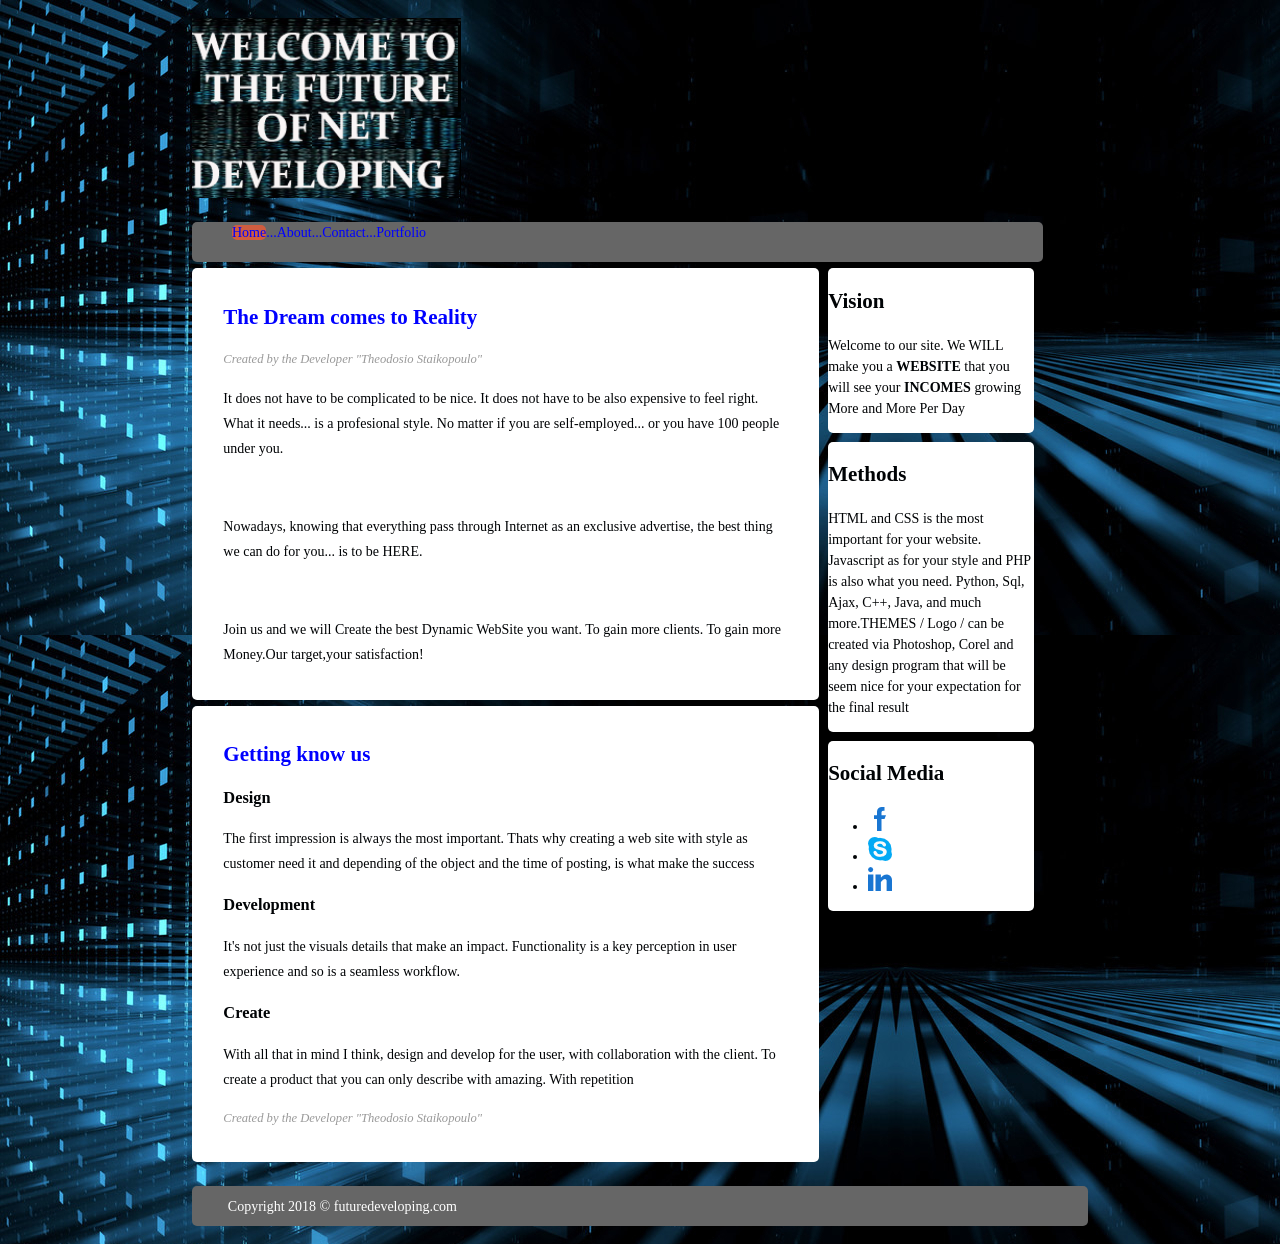
<file: index.html>
<!DOCTYPE html>
<html lang="en">
<head>
<title>MyPortfolio</title>
<meta charset="utf8" />
<link rel="stylesheet" href="style.css" type="text/css"/>
<meta name="viewport" content="width=device-width, initial-scale=1">
</head>
<body class="body">

<header class="mainHeader">
<img src="images/LOGO2.png">

<nav><ul>
<li class="active"><a href="index.html">Home</a></li>
    <li><a href="about.html"> ...About</a></li>
    <li><a href="contact.html">...Contact</a></li>
<li><a href="portfolio.html"> ...Portfolio</a></li>
</ul></nav>
</header>

<div class="mainContent">
<div class="content">
<article class="topContent">
<header>
<h2><a href="#" title="first post"> The Dream comes to Reality</a></h2>
</header>

<footer>
<p class="post-info">Created by the Developer "Theodosio Staikopoulo"</p>
</footer>

<content>
<p>It does not have to be complicated to be nice. It does not have to be also expensive to feel right. What it needs... is a profesional style. No matter if you are self-employed... or you have 100 people under you.</p>
<br>
<p>Nowadays, knowing that everything pass through Internet as an exclusive advertise, the best thing we can do for you... is to be HERE.</p>
<br>
<p>Join us and we will Create the best Dynamic WebSite you want. To gain more clients.  To gain more Money.Our target,your satisfaction!</p>

</content>
</article>

<article class="bottomContent">
<header>
<h2><a href="#" title="Second post"> Getting know us</a></h2>
</header>



<content>
<h3>Design</h3>
<p> The first impression is always the most important. Thats why creating a web site with style as customer need it and depending of the object and the time of posting, is what make the success</p>
<h3>Development</h3>
<p>It's not just the visuals details that make an impact. Functionality is a key perception in user experience and so is a seamless workflow.</p>
<h3>Create</h3>
<p>With all that in mind I think, design and develop for the user, with collaboration with the client. To create a product that you can only describe with amazing. With repetition</p>

<footer>
<p class="post-info">Created by the Developer "Theodosio Staikopoulo"</p>
</footer>


</content>

</article>
</div>
</div>

<aside class="top-sidebar">
<article>
<h2>Vision</h2>
<p>Welcome to our site. We WILL make you a <strong>WEBSITE</strong> that you will see your <strong>INCOMES</strong> growing More and More Per Day</p>
</article>
 </aside>
 
 <aside class="middle-sidebar">
<article>
<h2>Methods</h2>
<p>HTML and CSS is  the most important for your website. Javascript as for your style and PHP is also what you need. Python, Sql, Ajax, C++, Java, and much more.THEMES / Logo / can be created via Photoshop, Corel and any design program that will be seem nice for your expectation for the final result
</article>
 </aside>
 
 <aside class="bottom-sidebar">
<article>
<h2>Social Media</h2>
<ul>
        <li><a href="https://www.facebook.com/pg/T.Staikopoulos/posts/?ref=page_internal" class="facebook" title="Facebook" target="_blank"><img src="images/facebook.png"</a></li>
		<li><a href="skype:theodosis.staikopoulos?add" class="skype" title="Skype" target="_blank"><img src="images/skype.png"</a></li>
        <li><a href="https://www.linkedin.com/in/theodosis-staikopoulos-0b702491/" class="linkedin" title="LinkedIn" target="_blank"><img src="images/linkedin.png"</a></li>
        
      </ul>
</article>
 </aside>
 
 
 <footer class="mainFooter">
<p>Copyright 2018 &copy; futuredeveloping.com  </p>
 </footer>

 </body>
</html>
</file>
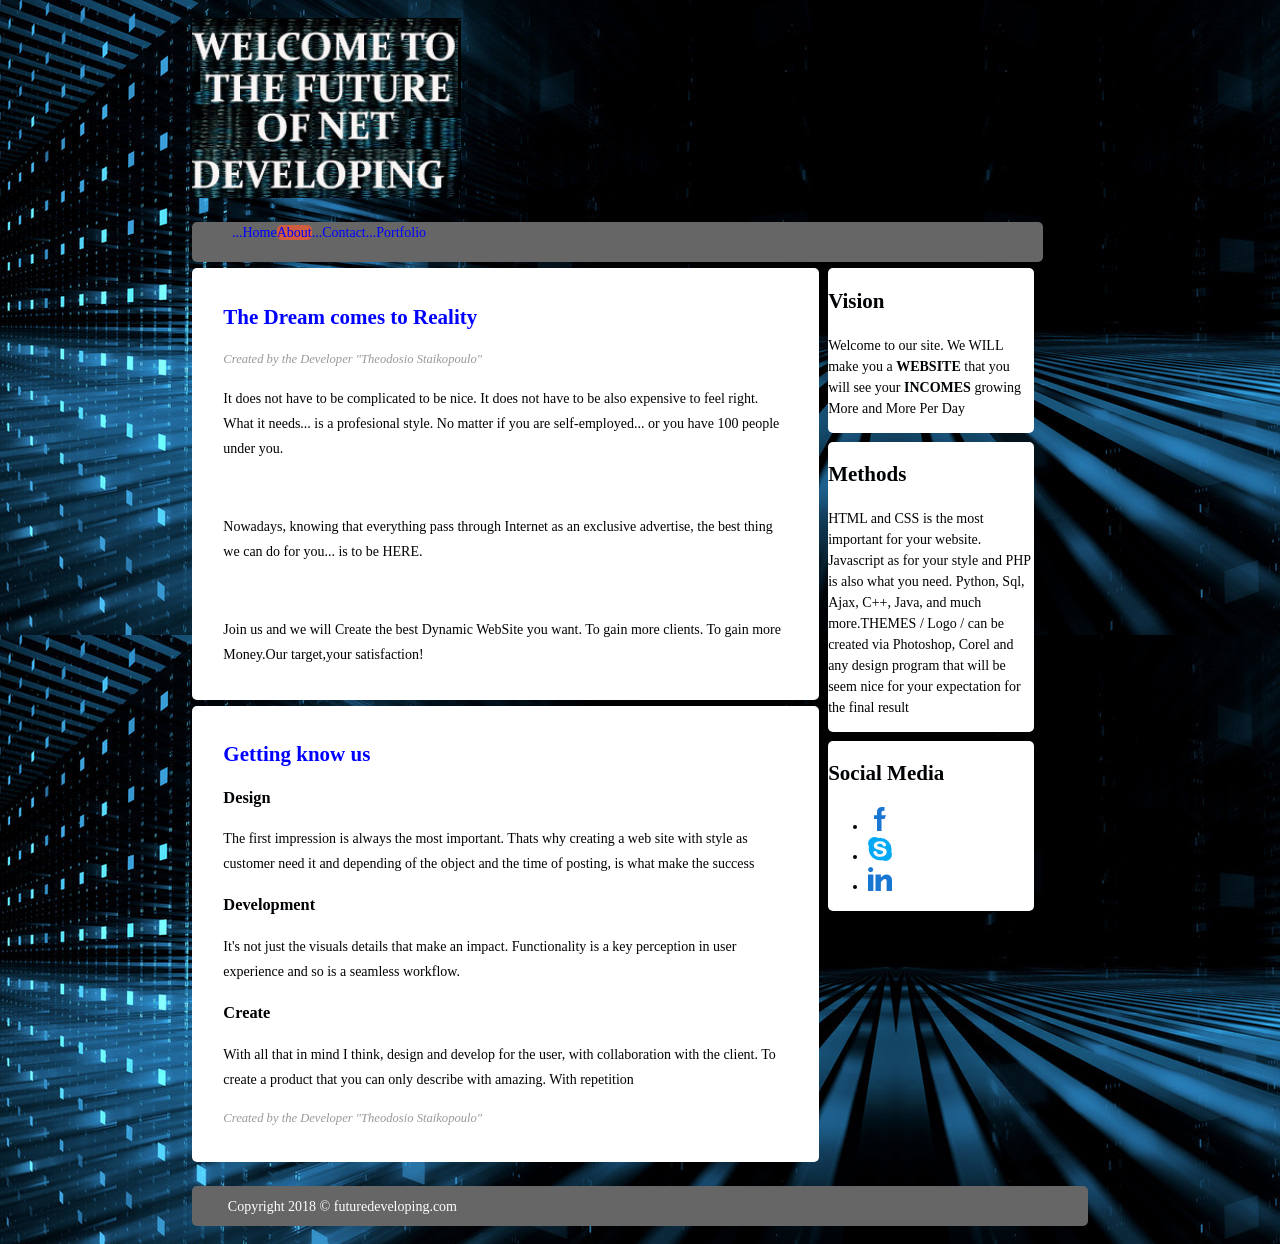
<file: about.html>
<!DOCTYPE html>
<html lang="en">
<head>
<title>MyPortfolio</title>
<meta charset="utf8" />
<link rel="stylesheet" href="style.css" type="text/css"/>
<meta name="viewport" content="width=device-width, initial-scale=1">
</head>
<body class="body">

<header class="mainHeader">
<img src="images/LOGO2.png">

<nav><ul>
      <li><a href="index.html"> ...Home</a></li>
	 <li class="active"><a href="about.html">About</a></li>
    <li><a href="contact.html">...Contact</a></li>
<li><a href="portfolio.html"> ...Portfolio</a></li>
</ul></nav>
</header>

<div class="mainContent">
<div class="content">
<article class="topContent">
<header>
<h2><a href="#" title="first post"> The Dream comes to Reality</a></h2>
</header>

<footer>
<p class="post-info">Created by the Developer "Theodosio Staikopoulo"</p>
</footer>

<content>
<p>It does not have to be complicated to be nice. It does not have to be also expensive to feel right. What it needs... is a profesional style. No matter if you are self-employed... or you have 100 people under you.</p>
<br>
<p>Nowadays, knowing that everything pass through Internet as an exclusive advertise, the best thing we can do for you... is to be HERE.</p>
<br>
<p>Join us and we will Create the best Dynamic WebSite you want. To gain more clients.  To gain more Money.Our target,your satisfaction!</p>

</content>
</article>

<article class="bottomContent">
<header>
<h2><a href="#" title="Second post"> Getting know us</a></h2>
</header>



<content>
<h3>Design</h3>
<p> The first impression is always the most important. Thats why creating a web site with style as customer need it and depending of the object and the time of posting, is what make the success</p>
<h3>Development</h3>
<p>It's not just the visuals details that make an impact. Functionality is a key perception in user experience and so is a seamless workflow.</p>
<h3>Create</h3>
<p>With all that in mind I think, design and develop for the user, with collaboration with the client. To create a product that you can only describe with amazing. With repetition</p>

<footer>
<p class="post-info">Created by the Developer "Theodosio Staikopoulo"</p>
</footer>


</content>

</article>
</div>
</div>

<aside class="top-sidebar">
<article>
<h2>Vision</h2>
<p>Welcome to our site. We WILL make you a <strong>WEBSITE</strong> that you will see your <strong>INCOMES</strong> growing More and More Per Day</p>
</article>
 </aside>
 
 <aside class="middle-sidebar">
<article>
<h2>Methods</h2>
<p>HTML and CSS is  the most important for your website. Javascript as for your style and PHP is also what you need. Python, Sql, Ajax, C++, Java, and much more.THEMES / Logo / can be created via Photoshop, Corel and any design program that will be seem nice for your expectation for the final result
</article>
 </aside>
 
 <aside class="bottom-sidebar">
<article>
<h2>Social Media</h2>
<ul>
        <li><a href="https://www.facebook.com/pg/T.Staikopoulos/posts/?ref=page_internal" class="facebook" title="Facebook" target="_blank"><img src="images/facebook.png"</a></li>
		<li><a href="skype:theodosis.staikopoulos?add" class="skype" title="Skype" target="_blank"><img src="images/skype.png"</a></li>
        <li><a href="https://www.linkedin.com/in/theodosis-staikopoulos-0b702491/" class="linkedin" title="LinkedIn" target="_blank"><img src="images/linkedin.png"</a></li>
        
      </ul>
</article>
 </aside>
 
 
 <footer class="mainFooter">
<p>Copyright 2018 &copy; futuredeveloping.com  </p>
 </footer>

 </body>
</html>
</file>
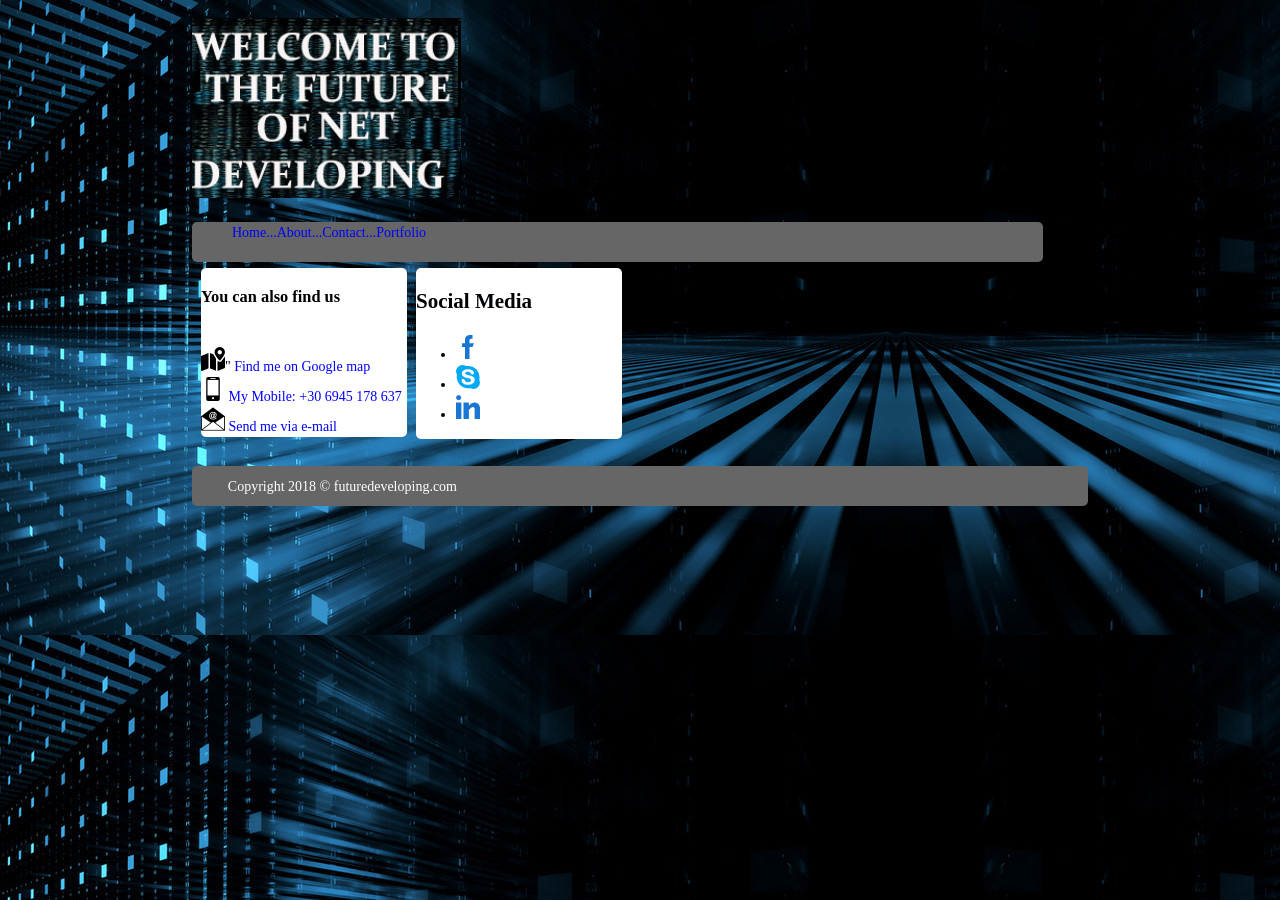
<file: Contact.html>
<!DOCTYPE html>
<html lang="en">
<head>
<title>MyPortfolio</title>
<meta charset="utf8" />
<link rel="stylesheet" href="style.css" type="text/css"/>
<meta name="viewport" content="width=device-width, initial-scale=1">
</head>
<body class="body">

<header class="mainHeader">
<img src="images/LOGO2.png">

<nav><ul>
<li><a href="index.html">Home</a></li>
    <li><a href="about.html"> ...About</a></li>
    <li><a href="contact.html">...Contact</a></li>
<li><a href="portfolio.html"> ...Portfolio</a></li>
</ul></nav>
</header>

<!--contentleft-->
<aside class="top-sidebar">
<article>
<div id="container">
<div id="content">
<div id="contentleft">

<body class="content-body">
          <h1 class="title">You can also find us</h1>
		  <br>
		 
          <span class="header-border"></span>
          <div class="contact-links">
            <div class="contact-link contact-link-map">
			<div style="text-align:left">
              <img src="images/map.png">"<a href="https://goo.gl/maps/eWvbVRbjdsB2" target="_blank" title="Find me on map" class="tooltip">
                <span class="line line-top"></span>
                <span class="line line-right"></span>
                <span class="line line-bottom"></span>
                <span class="line line-left"></span>
                Find me on Google map
              </a>
			  </div>
            </div>
            <div class="contact-link contact-link-mobile">
			<div style="text-align:left">
              <img src="images/mobile.png"><a href="tel:+30%6945%178%637" target="_blank" title="Give me a Call" class="tooltip">
                <span class="line line-top"></span>
                <span class="line line-right"></span>
                <span class="line line-bottom"></span>
                <span class="line line-left"></span>
                My Mobile: +30 6945 178 637
              </a>
            </div>
			</div>
            <div class="contact-link contact-link-email">
			<div style="text-align:left">
              <img src="images/mail.png"><a href="mailto:info@futuredeveloping.com" target="_blank" title="My G-mail" class="tooltip">
                <span class="line line-top"></span>
                <span class="line line-right"></span>
                <span class="line line-bottom"></span>
                <span class="line line-left"></span>
                Send me via e-mail
              </a>
            </div>
			</div>
            <div class="clear"></div>
          </div>

</div>
</article>
 </aside>
<aside class="top-sidebar">
<article>
<h2>Social Media</h2>
<ul>
        <li><a href="https://www.facebook.com/pg/T.Staikopoulos/posts/?ref=page_internal" class="facebook" title="Facebook" target="_blank"><img src="images/facebook.png"</a></li>
		<li><a href="skype:theodosis.staikopoulos?add" class="skype" title="Skype" target="_blank"><img src="images/skype.png"</a></li>
        <li><a href="https://www.linkedin.com/in/theodosis-staikopoulos-0b702491/" class="linkedin" title="LinkedIn" target="_blank"><img src="images/linkedin.png"</a></li>
        
      </ul>
</article>
 </aside>
 
 
 <footer class="mainFooter">
<p>Copyright 2018 &copy; futuredeveloping.com  </p>
 </footer>

 </body>
</html>
</file>
<file: style.css>
body {
	background-image: url('images/bg1.png');
	color: #000305;
	font-size:87.5%;
	font-family: Georgia, 'Lucida sans Unicode';
	line-height: 1.5;
	text-align: left;
}

a {
	text-decoration: none;
}

a:link, a:visited {
	color: BLUE;
}

a:hover, a:active {
	background-color: orange;
	color: #FFF;
}

.body {
	margin: 0 auto;
	width: 70%;
	clear: both;
}

.mainHeader img {
	width:30%;
	height: auto;
	margin: 2% 0;
}

.mainHeader nav {
	width: 95%;
	background-color: #666;
	height: 40px;
	border-radius: 5px;  
	-moz-border-radius: 5px;  
	-webkit-border-radius: 5px;
}

.mainHeader nav ul {
	list-style: none;
	margin: 0 auto;
} 

.mainHeader nav ul li {
	float: left;
	display: inline;
}

.mainHeader nav a:link, .mainHeader nav a: visited {
	color: #FFF;
	display: inline-block;
	padding: 15px 25px;
	margin: 20px;
}
	
.mainHeader nav a:hover, .mainHeader nav a:active, .mainHeader nav .active a:link, .mainHeader nav .active a:visited {
	background-color: #CF5C3F;
	text-shadow: none;
}

.mainHeader nav ul li a {
	border-radius: 5px;  
	-moz-border-radius: 5px;  
	-webkit-border-radius: 5px;
	
}

.mainContent {
	line-height: 25px;
	border-radius: 5px;  
	-moz-border-radius: 5px;  
	-webkit-border-radius: 5px;

	
}

.content {
	width: 70%;
	float: left;
	border-radius: 5px;  
	-moz-border-radius: 5px;  
	-webkit-border-radius: 5px;
}

.topContent {
	background-color: #FFF;
		border-radius: 5px;  
	-moz-border-radius: 5px;  
	-webkit-border-radius: 5px;
	padding: 3% 5%;
	margin-top: 1%;
	margin-bottom: 1%
}

.bottomContent{
	background-color: #FFF;
		border-radius: 5px;  
	-moz-border-radius: 5px;  
	-webkit-border-radius: 5px;
	padding: 3% 5%;
margin-top: 1%;
margin-bottom: 1%
}
.post-info {
	font-style: italic;
	color: #999;
	font-size: 90%;
}
.top-sidebar {
	width: 23%;
	float: left;
	background-color: #FFF;
	border-radius: 5px;  
	-moz-border-radius: 5px;  
	-webkit-border-radius: 5px;
	margin-bottom: 1%;
	margin-top: 0.7%;
	margin-left:1%;
	
}



.middle-sidebar {
	width: 23%;
	float: left;
	background-color: #FFF;
	border-radius: 5px;  
	-moz-border-radius: 5px;  
	-webkit-border-radius: 5px;
	margin-bottom: 1%;
	margin-left:1%;
}

.bottom-sidebar {
	width: 23%;
	float: left;
	background-color: #FFF;
	border-radius: 5px;  
	-moz-border-radius: 5px;  
	-webkit-border-radius: 5px;
	margin-bottom: 1%;
	margin-left:1%;
}

.mainFooter {
	width: 100%;
	height:40px;
	float: left;
	border-radius: 5px;  
	-moz-border-radius: 5px;  
	-webkit-border-radius: 5px;
	background-color: #666;
	margin:2% 0;
	
}

.mainFooter p {
	
	width:92%;
	margin:10px auto;
	color: #FFF; 
}

@media only screen and (min-width: 150px) and (max-width: 600px)
{
	
	.body {
	width: 90%;
	font-size: 95%;
}
	.mainHeader img {
	width:100%;
}

.mainHeader nav {
	height: 160px;
}

.mainHeader nav ul {
	padding-left: 0
}

.mainHeader nav ul li {
	width: 100%;
	text-align: center;
}

.mainHeader nav a:link, .mainHeader nav a:visited {
	padding: 10px 25px;
	height: 20px;
	display: block;
}


.content{
	width: 100%;
	float: left;
	margin-top: 2%;
}

.post-info {
	display: none;
}

.topcontent {
background-color: #FFF;
border-radius: 5px;
-moz-border-radius: 5px;
-webkit-border-radius: 5px;
padding: 3% 5%;
margin-top:	2%;
margin-bottom: 4%;
}

.bottomContent {
	margin-top: 3%;
}

.top-sidebar, .middle-sidebar, .bottom-sidebar {
	width: 94%;
	float: left;
	margin: 2% 0 2% 0;
	padding: 2% 3%;
}
.mainHeader nav a:hover, .mainHeader nav a:active, .mainHeader nav .active a:link, .mainHeader nav .active a:visited {
	background-color: BLUE;
	text-shadow: none;
}

.mainHeader nav ul li a{
	border-radius: 5px;
}
.mainFooter {
	width: 100%;
	height:80px;
	float: left;
	border-radius: 5px;  
	-moz-border-radius: 5px;  
	-webkit-border-radius: 5px;
	background-color: #666;
	margin:2% 0;
	
}

.mainFooter p {
	
	width:50%;
	margin:10px auto;
	color: #FFF; 
}

}
</file>
